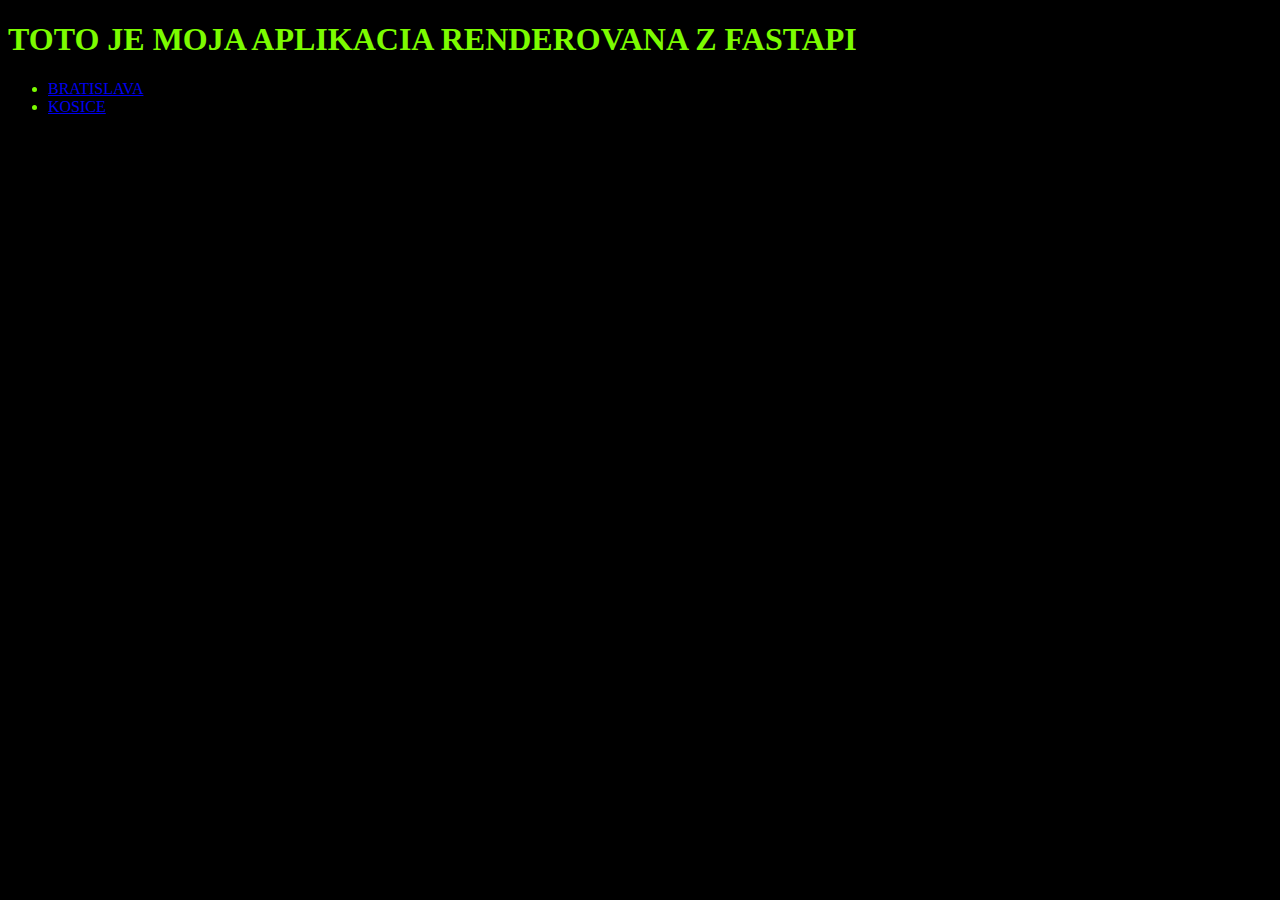
<file: FA03_METEO/templates/index.html>
<!DOCTYPE html>
<html lang="en">
<head>
    <meta charset="UTF-8">
    <title>Nasa Stranka</title>
</head>
<body style="color: lawngreen; background-color: black;">
 <h1>TOTO JE MOJA APLIKACIA RENDEROVANA Z FASTAPI</h1>
    <ul>
        <li><a href="http://127.0.0.1:8000/api/pocasie?mesto=Bratislava">BRATISLAVA</a> </li>
        <li><a href="http://127.0.0.1:8000/api/pocasie?mesto=Kosice">KOSICE</a> </li>
    </ul>
</body>
</html>
</file>
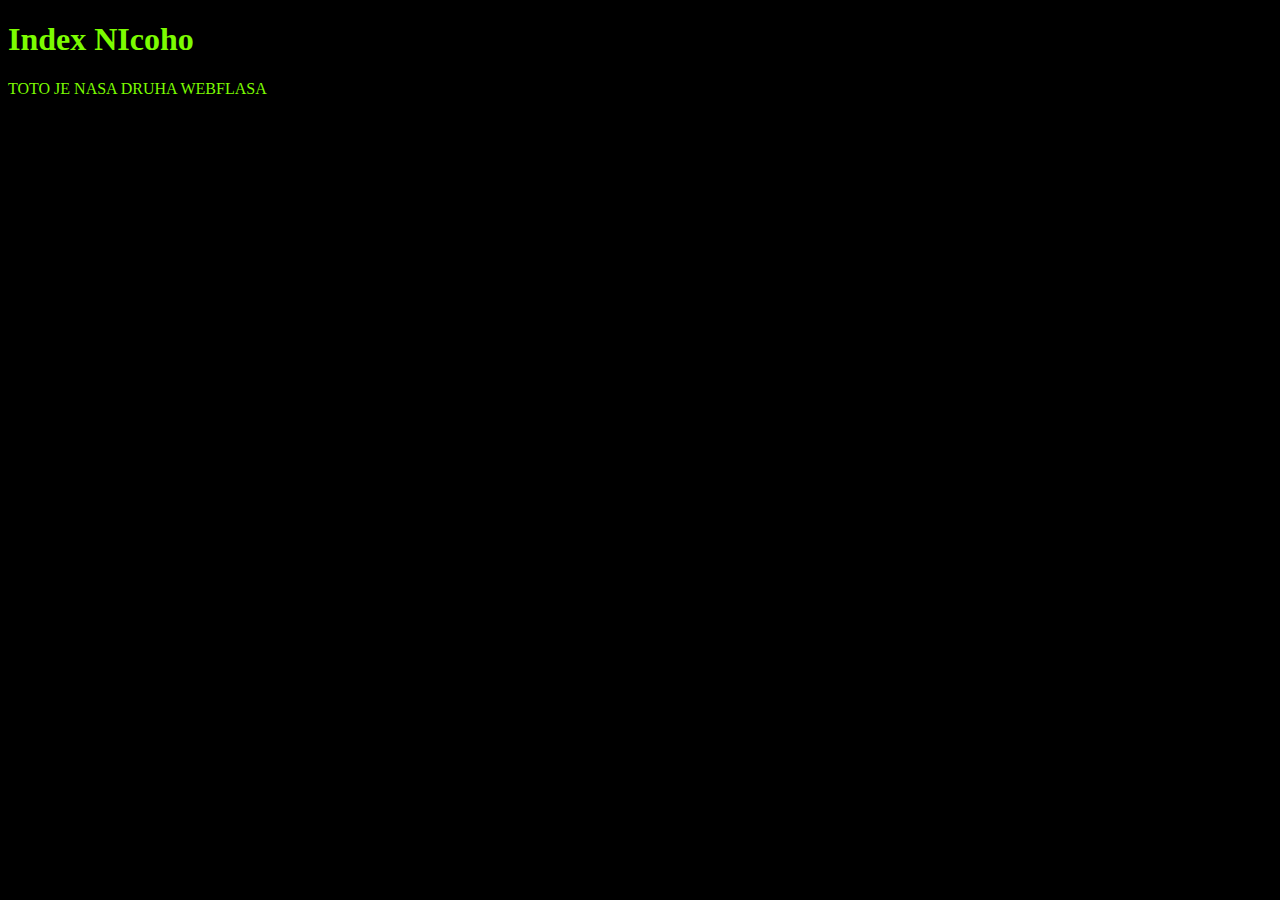
<file: FL02_POST_LOGGER_REDIRECT/templates/index.html>
<!DOCTYPE html>
<html lang="en">
<head>
    <meta charset="UTF-8">
    <title>Index</title>
    <style>
      body  {
      background-color: black;
      color: lawngreen;
      }
    </style>
</head>
<body>
      <h1>Index NIcoho</h1>
      <p>TOTO JE NASA DRUHA WEBFLASA</p>

</body>
</html>
</file>
